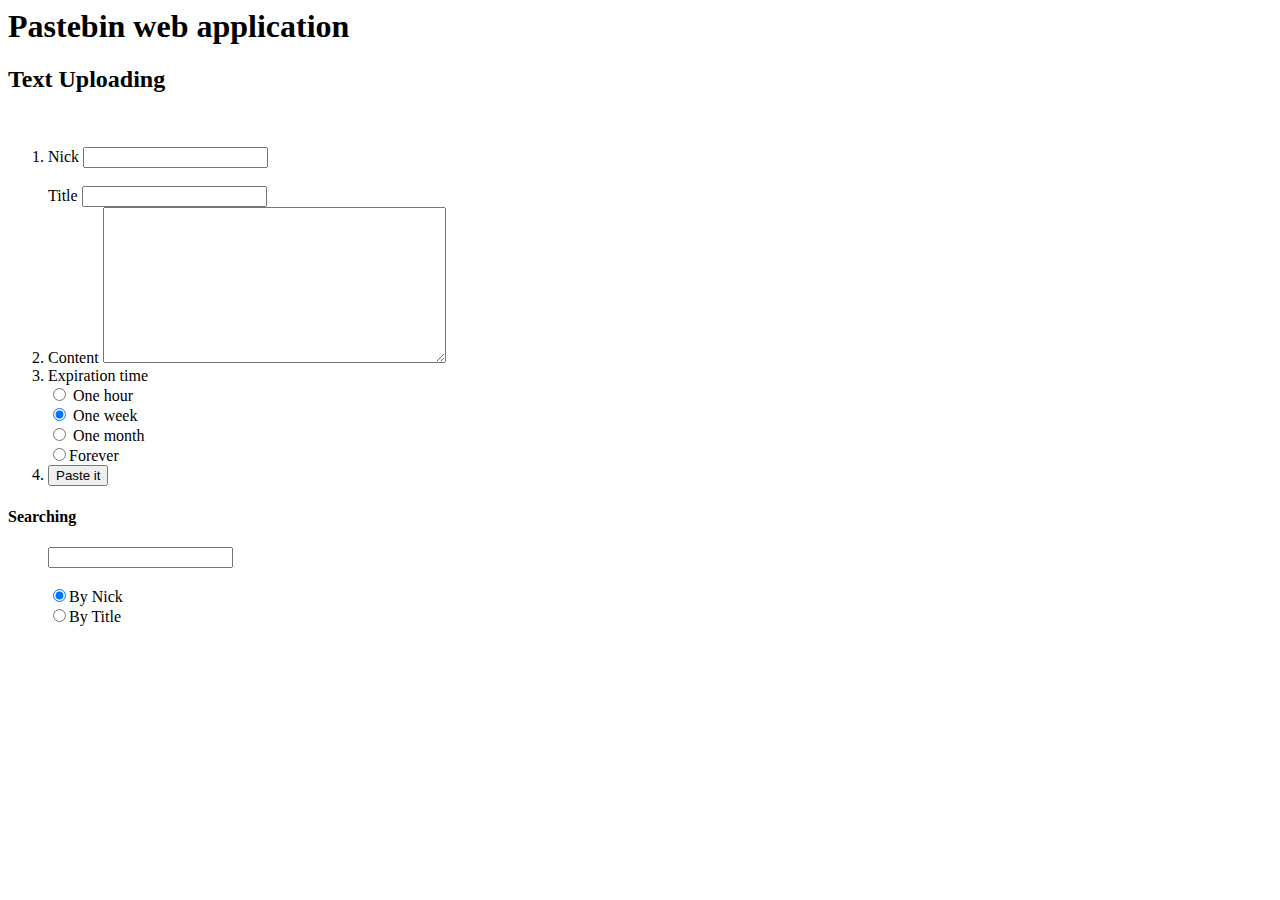
<file: templates/index.html>
<html>
<head>
<meta http-equiv="content-type" content="text/html; charset=iso-8859-1">
<title>Pastebin web application</title>
<link rel=Stylesheet href="http://localhost/static/style.css" type="text/css">

</head>
<body>
<div id="header">
    <span class="headline"></span>
	<h1>Pastebin web application</h1>
</div>

<div id="content">
	
    <h2>Text Uploading</h2><br>
    
<form method="post" action="." class="pastetext">

<ol>
    
    <li>
        <label for="id_nick">Nick</label> 
		<input id="id_nick" type="text" name="Nick" maxlength="20" /></br></br>
			
        <label for="id_title">Title</label>
        <input id="id_title" type="text" name="title" maxlength="120" />
        
    </li>
    
    <li>
        
        <label for="id_content">Content</label>
        <textarea id="id_content" rows="10" cols="40" name="content"></textarea>
        
    </li>
    
    <li>        
        <label for="id_expire_options">Expiration time</label><br>  
		
		<input type="radio" name="group1" value="3600"> One hour<br>		
		<input type="radio" name="group1" value="604800" checked> One week<br>
		<input type="radio" name="group1" value="2592000"> One month<br>	
		<input type="radio" name="group1" value="3110400000">Forever
		
    </li>
    
    <li class="submit"><input type="submit" value="Paste it" src="/tusec"/></li>
</ol>
</form>

</div>

<div id="nav">
<h4>Searching</h4>
<ul>	
	<input id="id_search" type="text" name="search" maxlength="120"/><br><br>
	<input type="radio" name="group1" value="nick" checked>By Nick<br>		
	<input type="radio" name="group1" value="title">By Title<br>    
</ul>
</div>

</body>
</html>
</file>
